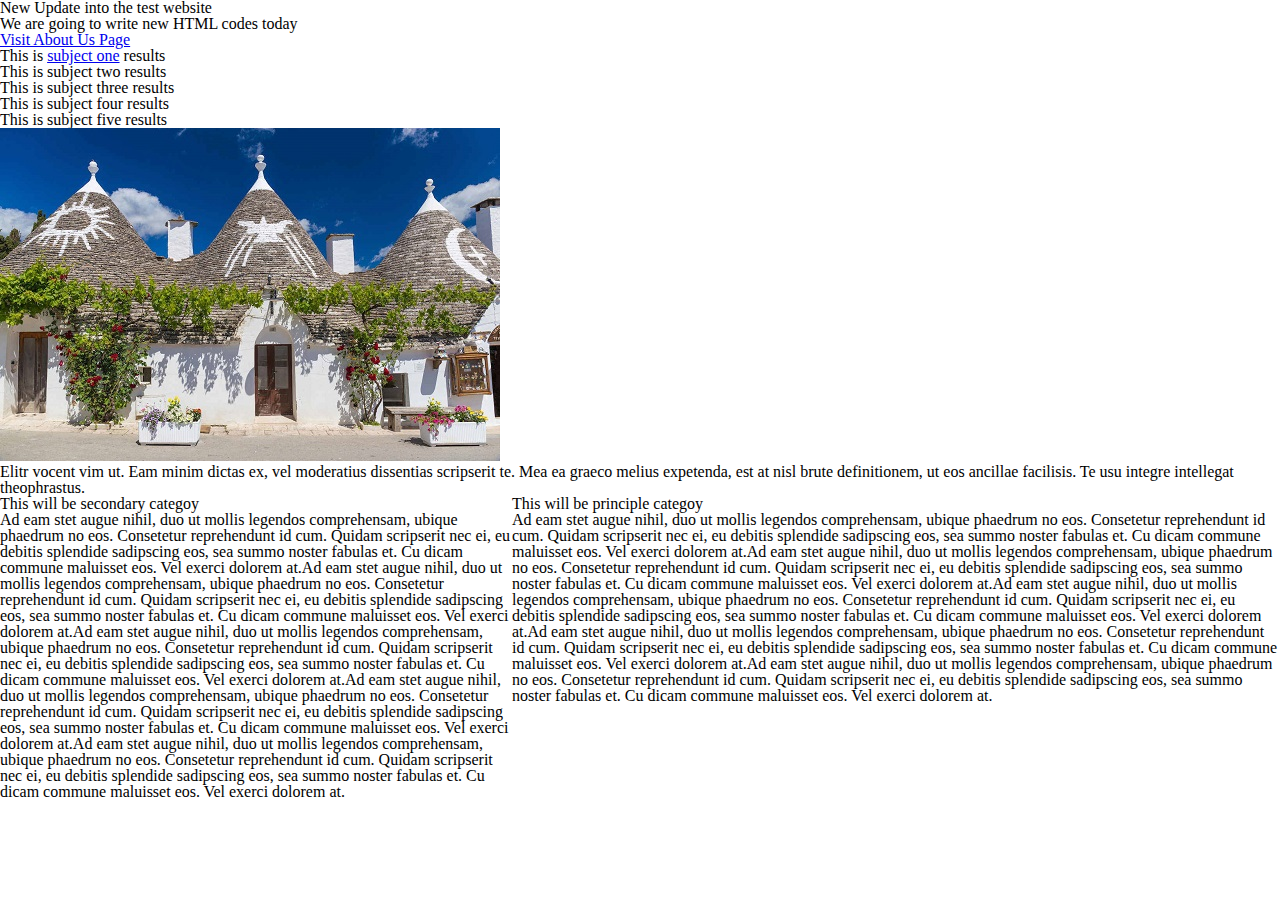
<file: index.html>
<!DOCTYPE html>
<html>
<head>
<title>Page Title</title>
<meta charset="utf-8">
<link rel="stylesheet" type="text/css" href="style.css">
</head>



<body>

<h1 class="heading" > New Update into the test website</h1>

<p>We are going to write new HTML codes today</p>

<!-- this is the navigation section -->
<a href="about.html">Visit About Us Page</a> 

<ol class="outerlist">
	
<li>This is <a href="about.html">subject one</a> results</li>
<li>This is subject two results</li>
<li>This is subject three results</li>
<li>This is subject four results</li>
<li>This is subject five results</li>


</ol>


<img src="images/ref.jpg" alt="buidling" width="500" height="333">


<p id="boldpara"> Elitr vocent vim ut. Eam minim dictas ex, vel moderatius dissentias<i> scripserit te. Mea ea graeco melius expetenda, est at nisl brute definitionem, ut eos ancillae facilisis. Te usu integre intellegat theophrastus.</p>




<div class="principle">
  
<h3>This will be principle categoy</h3>

<p> Ad eam stet augue nihil, duo ut mollis legendos comprehensam, ubique phaedrum no eos. Consetetur reprehendunt id cum. Quidam scripserit nec ei, eu debitis splendide sadipscing eos, sea summo noster fabulas et. Cu dicam commune maluisset eos. Vel exerci dolorem at.Ad eam stet augue nihil, duo ut mollis legendos comprehensam, ubique phaedrum no eos. Consetetur reprehendunt id cum. Quidam scripserit nec ei, eu debitis splendide sadipscing eos, sea summo noster fabulas et. Cu dicam commune maluisset eos. Vel exerci dolorem at.Ad eam stet augue nihil, duo ut mollis legendos comprehensam, ubique phaedrum no eos. Consetetur reprehendunt id cum. Quidam scripserit nec ei, eu debitis splendide sadipscing eos, sea summo noster fabulas et. Cu dicam commune maluisset eos. Vel exerci dolorem at.Ad eam stet augue nihil, duo ut mollis legendos comprehensam, ubique phaedrum no eos. Consetetur reprehendunt id cum. Quidam scripserit nec ei, eu debitis splendide sadipscing eos, sea summo noster fabulas et. Cu dicam commune maluisset eos. Vel exerci dolorem at.Ad eam stet augue nihil, duo ut mollis legendos comprehensam, ubique phaedrum no eos. Consetetur reprehendunt id cum. Quidam scripserit nec ei, eu debitis splendide sadipscing eos, sea summo noster fabulas et. Cu dicam commune maluisset eos. Vel exerci dolorem at.</p>

</div>

<div class="secondary">
  
  <h3>This will be secondary categoy</h3>

<p> Ad eam stet augue nihil, duo ut mollis legendos comprehensam, ubique phaedrum no eos. Consetetur reprehendunt id cum. Quidam scripserit nec ei, eu debitis splendide sadipscing eos, sea summo noster fabulas et. Cu dicam commune maluisset eos. Vel exerci dolorem at.Ad eam stet augue nihil, duo ut mollis legendos comprehensam, ubique phaedrum no eos. Consetetur reprehendunt id cum. Quidam scripserit nec ei, eu debitis splendide sadipscing eos, sea summo noster fabulas et. Cu dicam commune maluisset eos. Vel exerci dolorem at.Ad eam stet augue nihil, duo ut mollis legendos comprehensam, ubique phaedrum no eos. Consetetur reprehendunt id cum. Quidam scripserit nec ei, eu debitis splendide sadipscing eos, sea summo noster fabulas et. Cu dicam commune maluisset eos. Vel exerci dolorem at.Ad eam stet augue nihil, duo ut mollis legendos comprehensam, ubique phaedrum no eos. Consetetur reprehendunt id cum. Quidam scripserit nec ei, eu debitis splendide sadipscing eos, sea summo noster fabulas et. Cu dicam commune maluisset eos. Vel exerci dolorem at.Ad eam stet augue nihil, duo ut mollis legendos comprehensam, ubique phaedrum no eos. Consetetur reprehendunt id cum. Quidam scripserit nec ei, eu debitis splendide sadipscing eos, sea summo noster fabulas et. Cu dicam commune maluisset eos. Vel exerci dolorem at.</p>



</div>

</body>

</html>
</file>
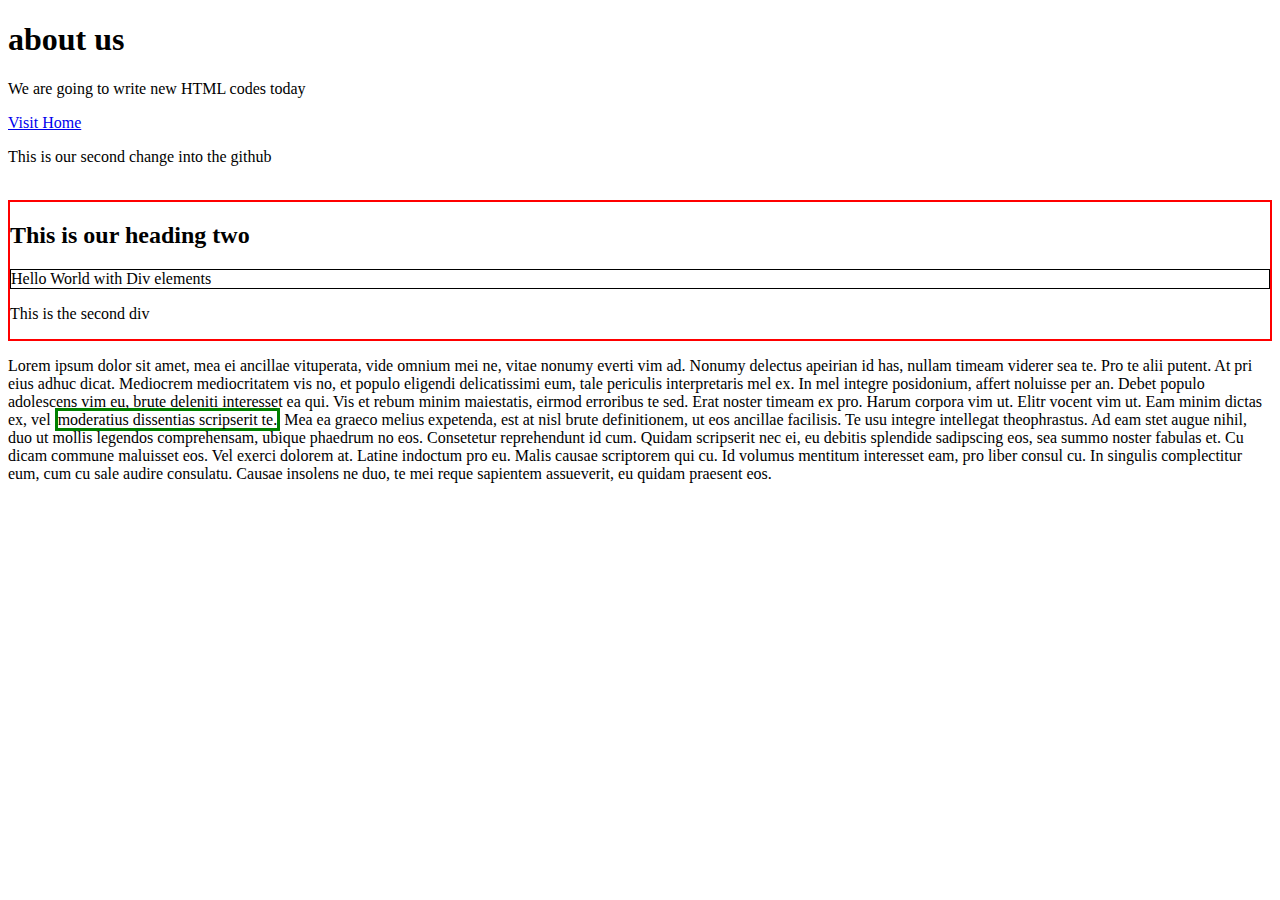
<file: about.html>
<!DOCTYPE html>
<html>
<head>
<title>Page Title</title>
</head>



<body>

<h1>about us</h1>

<p>We are going to write new HTML codes today</p>

<a href="index.html">Visit Home</a> 

<p>This is our second change into the github</p>




<br>

<div style="border: 2px solid red">

	<h2>This is our heading two</h2>

	<div style="border: 1px solid black">Hello World with Div elements</div>

	<p>This is the second div</p>

</div>



<p> Lorem ipsum dolor sit amet, mea ei ancillae vituperata, vide omnium mei ne, vitae nonumy everti vim ad. Nonumy delectus apeirian id has, nullam timeam viderer sea te. Pro te alii putent. At pri eius adhuc dicat. Mediocrem mediocritatem vis no, et populo eligendi delicatissimi eum, tale periculis interpretaris mel ex.

In mel integre posidonium, affert noluisse per an. Debet populo adolescens vim eu, brute deleniti interesset ea qui. Vis et rebum minim maiestatis, eirmod erroribus te sed. Erat noster timeam ex pro. Harum corpora vim ut.

Elitr vocent vim ut. Eam minim dictas ex, vel <span style="border: 3px solid green">moderatius dissentias scripserit te.</span>  Mea ea graeco melius expetenda, est at nisl brute definitionem, ut eos ancillae facilisis. Te usu integre intellegat theophrastus.

Ad eam stet augue nihil, duo ut mollis legendos comprehensam, ubique phaedrum no eos. Consetetur reprehendunt id cum. Quidam scripserit nec ei, eu debitis splendide sadipscing eos, sea summo noster fabulas et. Cu dicam commune maluisset eos. Vel exerci dolorem at.

Latine indoctum pro eu. Malis causae scriptorem qui cu. Id volumus mentitum interesset eam, pro liber consul cu. In singulis complectitur eum, cum cu sale audire consulatu. Causae insolens ne duo, te mei reque sapientem assueverit, eu quidam praesent eos.</p>



</body>

</html>
</file>
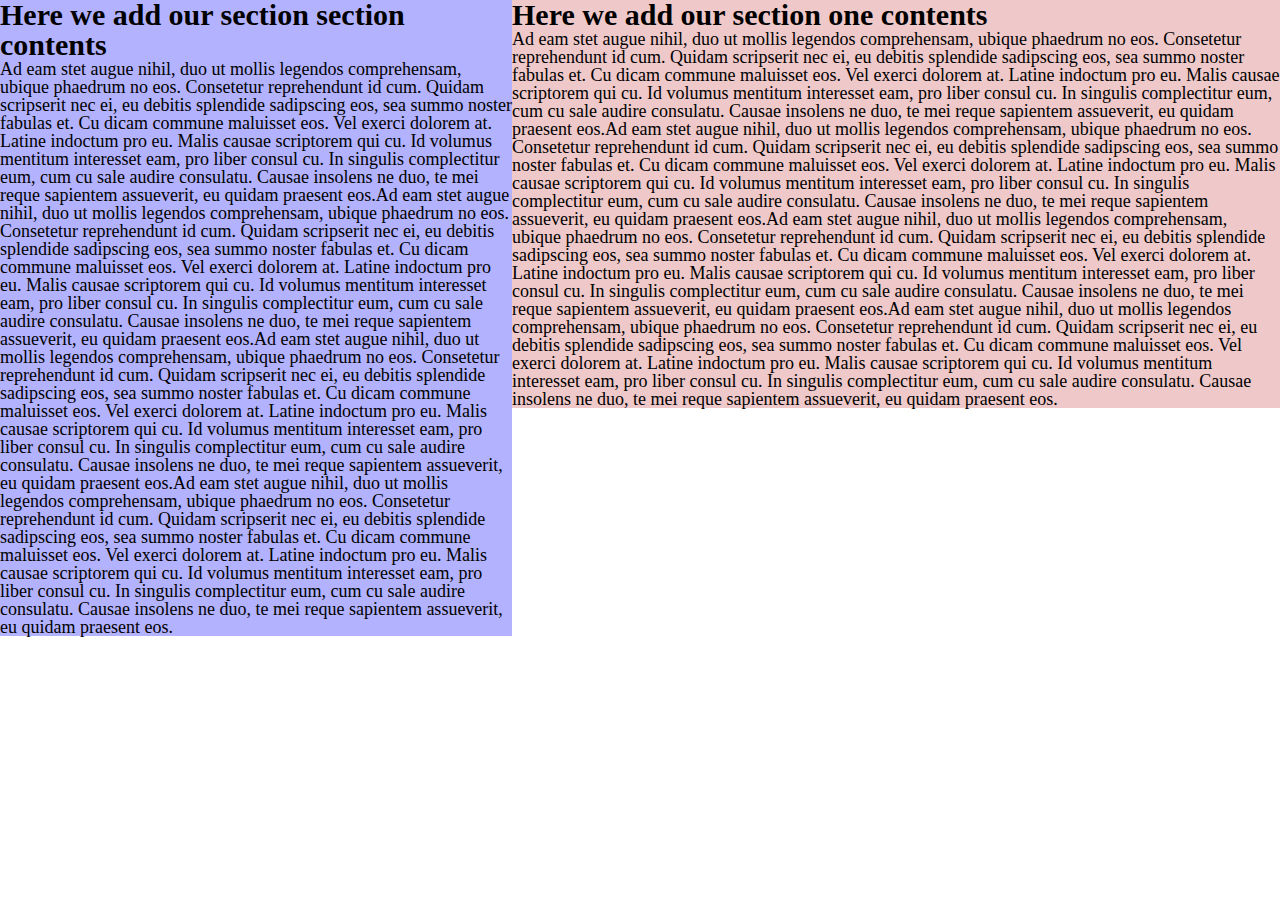
<file: media.html>
<!DOCTYPE html>
<html>
<head>
<title>CSS Responsive Page</title>
<meta charset="utf-8">
<link rel="stylesheet" type="text/css" href="style.css">

</head>



<body>

<div class="sectionone">
<h2 class="head">Here we add our section one contents</h2>

<p class="para">Ad eam stet augue nihil, duo ut mollis legendos comprehensam, ubique phaedrum no eos. Consetetur reprehendunt id cum. Quidam scripserit nec ei, eu debitis splendide sadipscing eos, sea summo noster fabulas et. Cu dicam commune maluisset eos. Vel exerci dolorem at.

Latine indoctum pro eu. Malis causae scriptorem qui cu. Id volumus mentitum interesset eam, pro liber consul cu. In singulis complectitur eum, cum cu sale audire consulatu. Causae insolens ne duo, te mei reque sapientem assueverit, eu quidam praesent eos.Ad eam stet augue nihil, duo ut mollis legendos comprehensam, ubique phaedrum no eos. Consetetur reprehendunt id cum. Quidam scripserit nec ei, eu debitis splendide sadipscing eos, sea summo noster fabulas et. Cu dicam commune maluisset eos. Vel exerci dolorem at.

Latine indoctum pro eu. Malis causae scriptorem qui cu. Id volumus mentitum interesset eam, pro liber consul cu. In singulis complectitur eum, cum cu sale audire consulatu. Causae insolens ne duo, te mei reque sapientem assueverit, eu quidam praesent eos.Ad eam stet augue nihil, duo ut mollis legendos comprehensam, ubique phaedrum no eos. Consetetur reprehendunt id cum. Quidam scripserit nec ei, eu debitis splendide sadipscing eos, sea summo noster fabulas et. Cu dicam commune maluisset eos. Vel exerci dolorem at.

Latine indoctum pro eu. Malis causae scriptorem qui cu. Id volumus mentitum interesset eam, pro liber consul cu. In singulis complectitur eum, cum cu sale audire consulatu. Causae insolens ne duo, te mei reque sapientem assueverit, eu quidam praesent eos.Ad eam stet augue nihil, duo ut mollis legendos comprehensam, ubique phaedrum no eos. Consetetur reprehendunt id cum. Quidam scripserit nec ei, eu debitis splendide sadipscing eos, sea summo noster fabulas et. Cu dicam commune maluisset eos. Vel exerci dolorem at.

Latine indoctum pro eu. Malis causae scriptorem qui cu. Id volumus mentitum interesset eam, pro liber consul cu. In singulis complectitur eum, cum cu sale audire consulatu. Causae insolens ne duo, te mei reque sapientem assueverit, eu quidam praesent eos.</p>
</div>


<div class="sectiontwo">

<h2 class="head">Here we add our section section contents</h2>

<p class="para">Ad eam stet augue nihil, duo ut mollis legendos comprehensam, ubique phaedrum no eos. Consetetur reprehendunt id cum. Quidam scripserit nec ei, eu debitis splendide sadipscing eos, sea summo noster fabulas et. Cu dicam commune maluisset eos. Vel exerci dolorem at.

Latine indoctum pro eu. Malis causae scriptorem qui cu. Id volumus mentitum interesset eam, pro liber consul cu. In singulis complectitur eum, cum cu sale audire consulatu. Causae insolens ne duo, te mei reque sapientem assueverit, eu quidam praesent eos.Ad eam stet augue nihil, duo ut mollis legendos comprehensam, ubique phaedrum no eos. Consetetur reprehendunt id cum. Quidam scripserit nec ei, eu debitis splendide sadipscing eos, sea summo noster fabulas et. Cu dicam commune maluisset eos. Vel exerci dolorem at.

Latine indoctum pro eu. Malis causae scriptorem qui cu. Id volumus mentitum interesset eam, pro liber consul cu. In singulis complectitur eum, cum cu sale audire consulatu. Causae insolens ne duo, te mei reque sapientem assueverit, eu quidam praesent eos.Ad eam stet augue nihil, duo ut mollis legendos comprehensam, ubique phaedrum no eos. Consetetur reprehendunt id cum. Quidam scripserit nec ei, eu debitis splendide sadipscing eos, sea summo noster fabulas et. Cu dicam commune maluisset eos. Vel exerci dolorem at.

Latine indoctum pro eu. Malis causae scriptorem qui cu. Id volumus mentitum interesset eam, pro liber consul cu. In singulis complectitur eum, cum cu sale audire consulatu. Causae insolens ne duo, te mei reque sapientem assueverit, eu quidam praesent eos.Ad eam stet augue nihil, duo ut mollis legendos comprehensam, ubique phaedrum no eos. Consetetur reprehendunt id cum. Quidam scripserit nec ei, eu debitis splendide sadipscing eos, sea summo noster fabulas et. Cu dicam commune maluisset eos. Vel exerci dolorem at.

Latine indoctum pro eu. Malis causae scriptorem qui cu. Id volumus mentitum interesset eam, pro liber consul cu. In singulis complectitur eum, cum cu sale audire consulatu. Causae insolens ne duo, te mei reque sapientem assueverit, eu quidam praesent eos.</p>
</div>


</body>





</html>
</file>
<file: style.css>
html, body, div, span, applet, object, iframe,
h1, h2, h3, h4, h5, h6, p, blockquote, pre,
a, abbr, acronym, address, big, cite, code,
del, dfn, em, img, ins, kbd, q, s, samp,
small, strike, strong, sub, sup, tt, var,
b, u, i, center,
dl, dt, dd, ol, ul, li,
fieldset, form, label, legend,
table, caption, tbody, tfoot, thead, tr, th, td,
article, aside, canvas, details, embed, 
figure, figcaption, footer, header, hgroup, 
menu, nav, output, ruby, section, summary,
time, mark, audio, video {
	margin: 0;
	padding: 0;
	border: 0;
	font-size: 100%;
	font: inherit;
	vertical-align: baseline;
}
/* HTML5 display-role reset for older browsers */
article, aside, details, figcaption, figure, 
footer, header, hgroup, menu, nav, section {
	display: block;
}
body {
	line-height: 1;
}
ol, ul {
	list-style: none;
}
blockquote, q {
	quotes: none;
}
blockquote:before, blockquote:after,
q:before, q:after {
	content: '';
	content: none;
}
table {
	border-collapse: collapse;
	border-spacing: 0;
}


@import url('https://fonts.googleapis.com/css?family=Montserrat&display=swap');

<meta name="viewport" content="width=device-width, initial-scale=1.0">

*{

font-family: 'Montserrat', sans-serif;

}



@media screen and (min-width:700px) and (max-width: 1600px){


.sectionone{
	width: 60%;
	float: right;
	background-color: rgba(201, 76, 76, 0.3);
}

.sectiontwo{
	width: 40%;
	float: right;
	background-color: rgba(0, 0, 255, 0.3);
}


.head{
	font-size: 30px;
	font-weight: bold;
}


.para{
	font-size: 18px;
	color: black;
}

}






@media screen and (min-width:400px) and (max-width: 700px){

.sectionone{
	width: 100%;
	float: none;
	background-color: rgba(20, 6,6, 0.3);
}

.sectiontwo{
	width: 100%;
	float: none;
	background-color: rgba(0, 32,55, 0.3);
}

.head{
	font-size: 20px;
	font-weight: bold;
}


.para{
	font-size: 15px;
	color: black;
}

}
@media screen and (min-width:100px) and (max-width: 400px){

.sectionone{
	width: 100%;
	float: none;

}

.sectiontwo{
	width: 100%;
	float: none;
}

.head{
	font-size: 30px;
	font-weight: bold;
}


.para{
	font-size: 18px;
	color: black;
}

}




































.principle{
width: 60%;
float: right; 
}

.secondary{
width: 40%;
float: right; 
}


@media screen and (max-width: 1000px){
	
			h3{
				font-size: 20px;
			}
	}


@media screen and (max-width: 800px){
	.principle,.secondary{
			width: 100%;
			float: none;
	}
}




@media screen and (min-width: 1100px) and (max-width: 1200px){
	.principle{
			width: 100%;
			float: none;
	}
    .secondary{
			width: 100%;
			float: none;
	}
}
</file>
